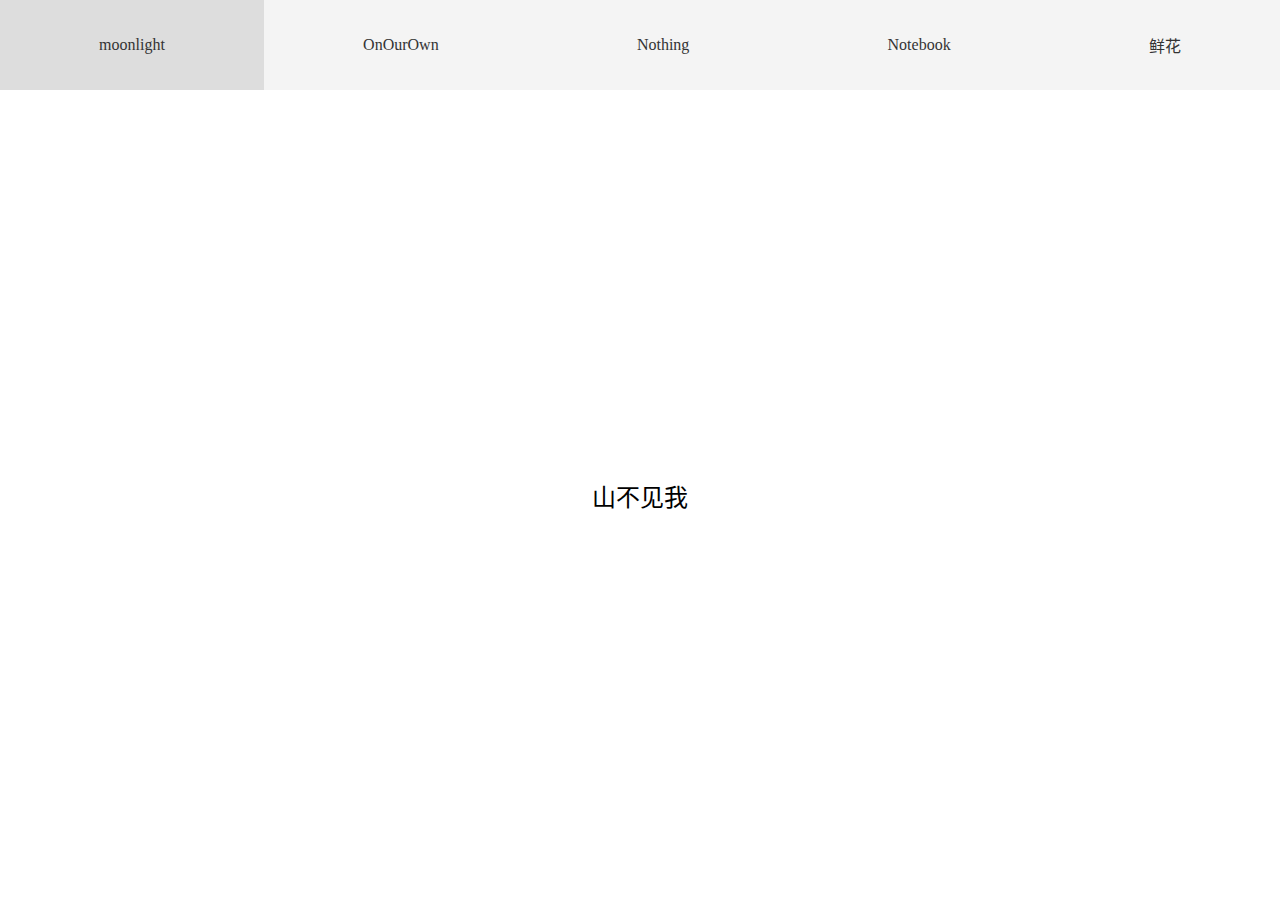
<file: index.html>
<!DOCTYPE html>
<html lang="zh-CN">
<head>
  <meta charset="UTF-8">
  <meta name="viewport" content="width=device-width, initial-scale=1.0">
  <title>我的网站</title>
  <link rel="stylesheet" href="css/styles.css">
</head>
<body>
  <div class="navbar">
    <a class="module" href="page1.html">moonlight</a>
    <a class="module" href="page2.html">OnOurOwn</a>
    <a class="module" href="page3.html">Nothing</a>
    <a class="module" href="page4.html">Notebook</a>
    <a class="module" href="page5.html">鲜花</a>
  </div>
  <div class="content">
    山不见我
  </div>
  <script src="js/scripts.js"></script>
</body>
</html>
</file>
<file: css/styles.css>
/* styles.css */
body {
  margin: 0;
  display: flex;
  flex-direction: column;
  height: 100vh;
}

.navbar {
  width: 100%;
  height: 10%;
  background-color: #f4f4f4;
  display: flex;
  justify-content: space-around;
  align-items: center;
}

.module {
  flex-grow: 1;
  display: flex;
  align-items: center;
  justify-content: center;
  height: 100%;
  text-decoration: none;
  color: #333;
  transition: background-color 0.3s;
}

.module:hover {
  background-color: #ddd;
}

.content {
  flex-grow: 1;
  display: flex;
  justify-content: center;
  align-items: center;
  font-size: 24px;
}
</file>
